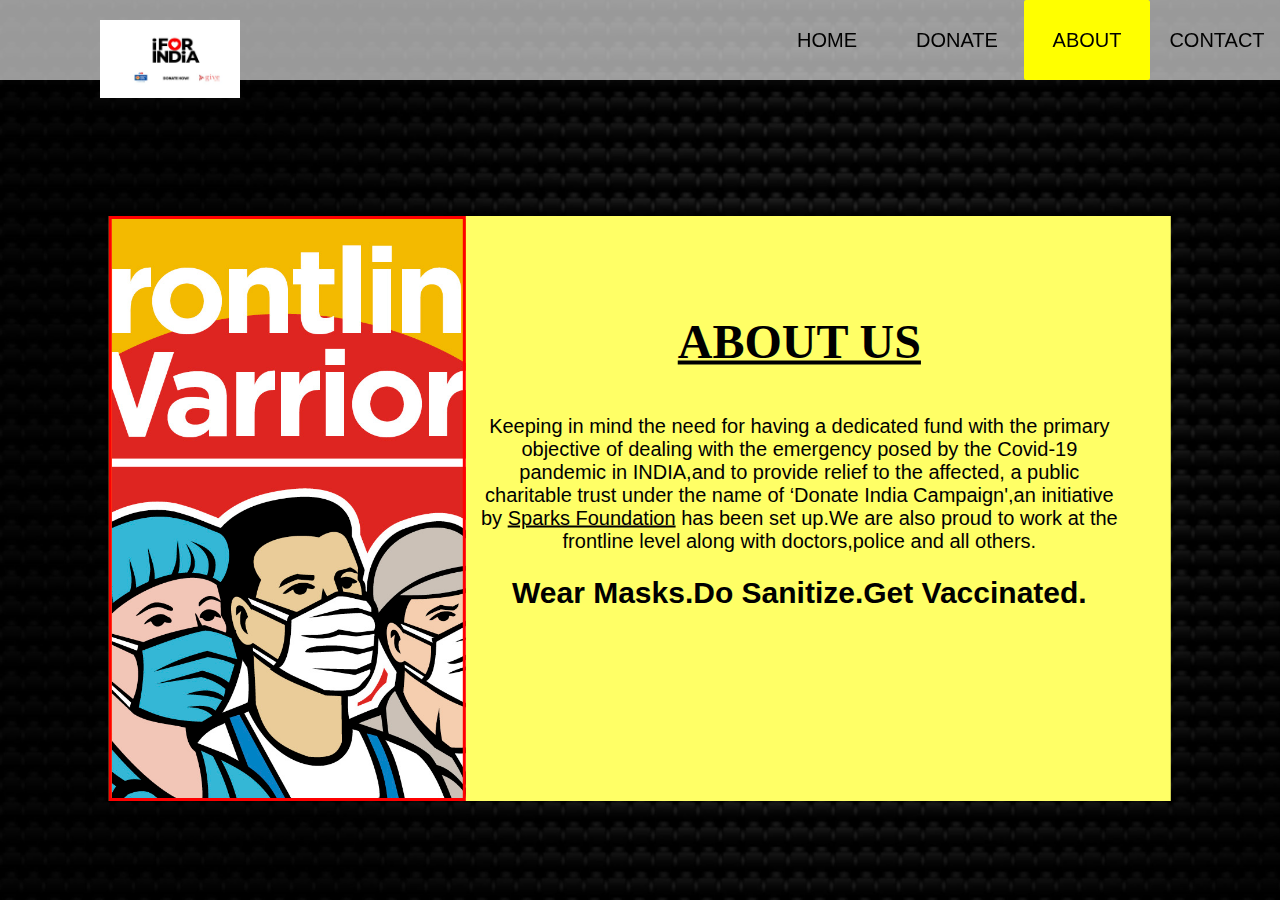
<file: about.html>
<!DOCTYPE html>
<html lang="en">
<head>
    <meta charset="UTF-8">
    <link href="https://fonts.googleapis.com/css2?family=Dancing+Script:wght@600&display=swap" rel="stylesheet">
	<title>SPARKS FOUNDATION</title>
	<link rel="stylesheet" href="aboutstyle.css">
</head>
<body>
	<div class="wrapper">
			<nav class="navbar">
				<img class="logo" src="logo.png" href="index.html">
				<ul>
					<li><a href="index.html">HOME</a></li>
					<li><a href="donate.html">DONATE</a></li>
					<li><a class="active" href="about.html">ABOUT</a></li>
					<li><a href="contact.html">CONTACT</a></li>
				</ul>
			</nav>
        </div>
        
        <div class="container">
            <div class="text">
                <br>
                <h1><font size="7"><u>ABOUT US</u></font></h1>
                <br><br>
                <p>
                  Keeping in mind the need for having a dedicated fund with the primary objective of dealing with the emergency posed by the Covid-19 pandemic in INDIA,and to provide relief to the affected, a public charitable trust under the name of ‘Donate India Campaign',an initiative by <u>Sparks Foundation</u> has been set up.We are also proud to work at the frontline level along with doctors,police and all others.
                   <b><br><br/><h2>Wear Masks.Do Sanitize.Get Vaccinated.</h2></b> 

                                                                
                </p>
            </div>
            <div class="img">
            </div>
</body>
</html>
</file>
<file: aboutstyle.css>
@import url('https://fonts.googleapis.com/css?family=Roboto:700&display=swap');
*{
	padding: 0;
	margin: 0;
}
.wrapper{
	background: url(blackbg.jpg) no-repeat;
	background-size: cover;
    height: 100vh;
  
}
.navbar{
	position: fixed;
	height: 80px;
	width: 100%;
	top: 0;
	background: rgba(255,255,255,0.6);
}
.navbar .logo{
	width: 140px;
	height: auto;
	padding: 20px 100px;
}
.navbar ul{
	float: right;
	margin: 0px;
	padding: 0px;
	list-style-type: none;
}
.navbar ul li{
	list-style: none;
	display: inline-block;
	line-height: 80px;
}
.navbar ul li a{
	text-align:center;
	width: 100px;
	display: block;
	font-size: 20px;
	font-family:"Comic Sans MS", cursive, sans-serif;
	color: black;
	padding: 0px 13px;
	text-decoration: none;
	transition: .4s;
}
.navbar ul li a.active,
.navbar ul li a:hover{
	background: #ffff00;
	border-radius: 2px;
}
.wrapper .center{
	position: absolute;
	left: 50%;
	top: 55%;
	transform: translate(-50%, -50%);
	font-family: sans-serif;
	user-select: none;
}
.center h1{
	color: #8B0000;
	font-size: 60px;
	text-transform: uppercase;
	width: 900px;
	font-weight: bold;
	text-align: center;
}
.center .buttons{
	margin: 35px 280px;
}
.buttons button{
	height: 50px;
	width: 150px;
	font-size: 18px;
	font-weight: 600;
	color: #3babdf;
	background: rgb(6, 230, 230);
	outline: none;
	cursor: pointer;
	border: 1px solid #12e0ad;
	border-radius: 25px;
	transition: .4s;
}
.buttons .btn2{
	margin-left: 25px;
}
.buttons button:hover{
	background: #24c4e0;
}
.container{
    background: #ffff66;
    height: 65vh;
    width: 83%;
	position: absolute;
	font-family:"Comic Sans MS", cursive, sans-serif;
    top: 50%;
    left: 50%;
	transform: translate(-50%,-40%);
}
.container h1
{
	font-family:"sans-serif";
}
.img{
    height: 99%;
    width: 33%;
    background: url(f.jpg)no-repeat;
	border:solid 3px red;
    background-size: cover;
    background-position: center;
}
.text{
    width: 60%;
    padding: 10px 10px;
    position: absolute;
    top: 40%;
    left: 65%;
    transform: translate(-50%,-50%);
    text-align: center;
    font-size: 20px;
}
</file>
